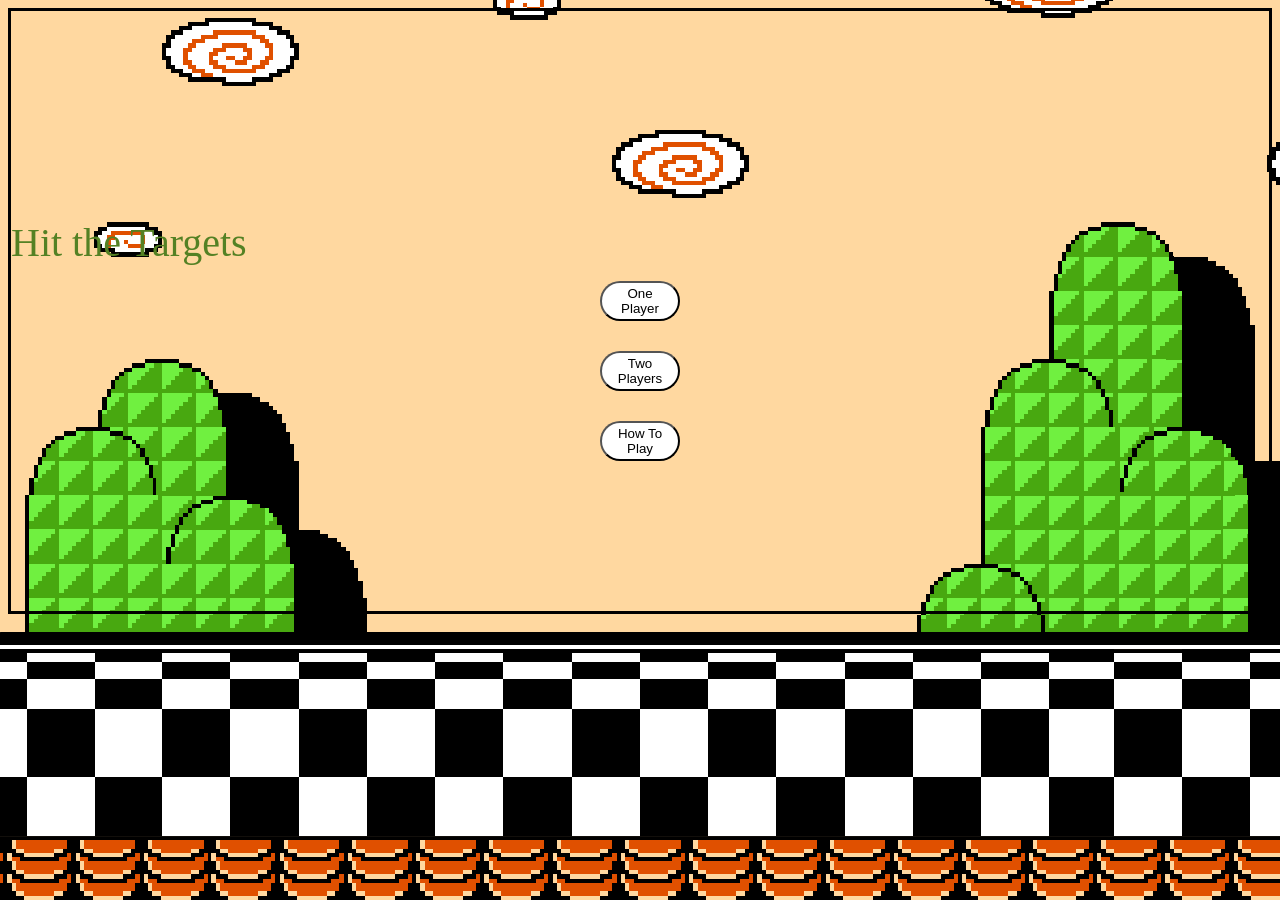
<file: index.html>
<!DOCTYPE html>
<html lang="en">
<head>
    
    <link rel="stylesheet" href="ducks.css">
    <!-- <link rel="stylesheet" href="style.css"> -->
    
    <meta charset="UTF-8">
    <meta http-equiv="X-UA-Compatible" content="IE=edge">
    <meta name="viewport" content="width=device-width, initial-scale=1.0">
    <title>Targets</title>
    <script defer src="./duckhunt.js"></script>
</head>
<body>


    <!-- <div class="flex-container"> -->
    
    <div class="flex-container">
       
    <p id="scoreboard"></p>
    <p id="player2Scoreboard"></p>

    
    <button id="playButton">Play</button>
    <button id="playerTwoButton">Player2</button>
        <button id="restart">restart</button>
        <button id="endGame">exit</button>
      
    
        <div class='banner'>Hit the Targets</div>
        <button class="item1"> One Player </button>
      <button class="item2"> Two Players </button>
        <button class="item3">How To Play</button>
        <div id="open">
                <h2>How to play 2Players</h2>
            <ul>
                <li>player/s have a time limit</li>
                <li>Each Player gets 10seconds</li>
                <li>Player/players need to click on the targets/Circles for 1 point</li>
                <li>The player/s with the most point in the time limit wins</li>
               <li>if you choose 1 player, just click until the limit is reached</li>
            
            </ul> 
            <P>GOOD LUCK!</P>
            <br></br>
            <button class="close">Click to close this window</button>
            
        </div>


        
    <div id="allEl">



        <div id="circle1"></div>
        <div id="circle2"></div>
        <div id="circle3"></div>
        <div id="circle4"></div>
        <div id="circle5"></div>
    </div>
        <!-- <img id="dog" height="100px" width="100px" src="huntdog.png"> -->
    
   
</div>
    
</body>
</html>
</file>
<file: ducks.css>
body{
    background-image: url("./mariobros3backgroun.png");
    background-size: center;

}


#playButton{
    display:none;
    width: 80px;
    height: 40px;
    background: linear-gradient(0.25turn, #7bb82c, #bae00d, #60a34f);
    margin: 15px;
    box-shadow:  -2px 2px 0px #192719;
    align-self: auto;

}
#playButton:hover{
    border-color: rgb(0, 255, 242);
    box-shadow:  -2px 2px 0px #00ff95;

}

#playerTwoButton:hover{
    border-color: rgb(0, 255, 242);
    box-shadow:  -2px 2px 0px #00ff95;
}
#playerTwoButton{
    display:none;
    width: 80px;
    height: 40px;
    background: linear-gradient(0.25turn, #7bb82c, #bae00d, #60a34f);
    margin: 15px;
    box-shadow:  -2px 2px 0px #192719;
    align-self: auto;
}
.flex-container{
    display: flex;
    justify-content: center;
    height: 600px;

    /* background-color: rgb(255, 255, 255); */
    flex-direction: column;
    align-items: center;
    border:solid black;
   
}

#endGame{
    display:none;
    width: 80px;
    height: 40px;
    background: linear-gradient(0.25turn, #7bb82c, #bae00d, #60a34f);
    margin: 15px;
    box-shadow:  -2px 2px 0px #192719;
    align-self: auto;
    
}
#endGame:hover{
    border-color: rgb(0, 255, 242);
    box-shadow:  -2px 2px 0px #00ff95;
}




#restart{
    display:none;
    width: 80px;
    height: 40px;
    background: linear-gradient(0.25turn, #7bb82c, #bae00d, #60a34f);
    margin: 15px;
    box-shadow:  -2px 2px 0px #192719;
    align-self: auto;
}

#restart:hover{
    border-color: rgb(0, 255, 242);
    box-shadow:  -2px 2px 0px #00ff95;
}



#playertwo{
    display: none;
}
#scoreboard{
    align-self: center;
    font-size: 20px;
    background-color: rgb(51, 255, 0);
    color: rgb(0, 0, 0);
    font-family: fantasy;
    border-radius: 20%;

}
.item1{
    width: 80px;
    height: 40px;
    background-color:white ;
    margin: 15px;
    border-radius: 25px;

    /* justify-content: center; */
}


#playButton{
    display: none;
}
#playerTwoButton{
    display: none;
}

.item1:hover{
    border-color: rgb(0, 255, 242);
    box-shadow:  -2px 2px 0px #65e54b;
    
}

.item2{
        width: 80px;
        height: 40px;
        background-color:white ;
        margin: 15px;
        border-radius: 25px;
        /* justify-content: center; */
    
    }



.item2:hover{
        border-color: rgb(0, 255, 242);
        box-shadow:  -2px 2px 0px #65e54b
    }

.item3{
        width: 80px;
        height: 40px;
        background-color:white ;
        margin: 15px;
        border-radius: 25px;
        
        /* justify-content: center; */
     
}

.item3:hover{
    border-color: rgb(0, 255, 242);
    box-shadow:  -2px 2px 0px #65e54b
}








.banner{
    font-family:fantasy;
    font-size: 40px;
    align-self:flex-start;
animation-name: moveBanner;
animation-direction:normal;
animation-duration: 4s;
animation-iteration-count: infinite;
color: #548124;


}








#circle1{

    width: 30px;
    height: 30px;
    border-radius: 50%;
    background-color: red;
    
    display: none;
    align-self:center;
  
    animation: bounce 3s ease-in-out infinite;
    animation-delay: 1ms;
}

#circle2{
    width: 30px;
    height: 30px;
    border-radius: 50%;
    background-color: rgb(255, 153, 0);
    align-self: start;
    display: none;
    align-self:flex-start;
   
}




#circle3{

    width: 30px;
    height: 30px;
    border-radius: 50%;
    background-color: rgb(38, 0, 255);
    align-self: start;
    display: none;
    align-self:flex-start;
    animation-name: moveBanner;
    animation-direction:normal;
    animation-duration: 2s;
    animation-iteration-count: infinite;
}



#circle4{

    width: 30px;
    height: 30px;
    border-radius: 50%;
    background-color: rgb(0, 183, 255);
    align-self: start;
    display: none;
    align-self:flex-start;
    animation-name: moveBanner;
    animation-direction:normal;
    animation-duration: 3s;
    animation-iteration-count: infinite;
}


#circle5{

    width: 40px;
    height: 40px;
    border-radius: 50%;
    background-color: rgb(0, 255, 191);
    align-self: start;
    display:none;
    align-self:flex-start;
    animation-name: moveBanner;
    animation-direction:normal;
    animation-duration: 4s;
    animation-iteration-count: infinite;
}






/* Hidden Text under Id */
#open{
    display:none;
    font-family:monospace;
    color:red;
    align-items: center;
    background-color: rgba(255, 255, 255, 0.658);
    border-radius: 10px;
    font-size: 8px;
    /* height: fit-content; */
    
}
.close:hover{
    /* align-self: flex-end; */
   
        border-color: rgb(0, 255, 242);
        box-shadow:  -2px 2px 0px #65e54b
        
    
        }
    
      




.show{
    display: flex!important; 
}





@media (max-resolution: 300dpi) {
    body {
      background-position: center;
    }
  }

  @keyframes moveBanner {
    
   
   from{ transform: translateX(500px) rotate(30deg) translateY(30px)}


}


@keyframes bounce{
    0% /* 0%,40%,100% */

    
    {
        transform: translateY(0);
    }
    20%
    {
            transform: translateY(-200px);
        }

    50%
    {
        transform: translateX(-200px)
    }
    100%{
        transform:translateX(500px)
    }
    }
</file>
